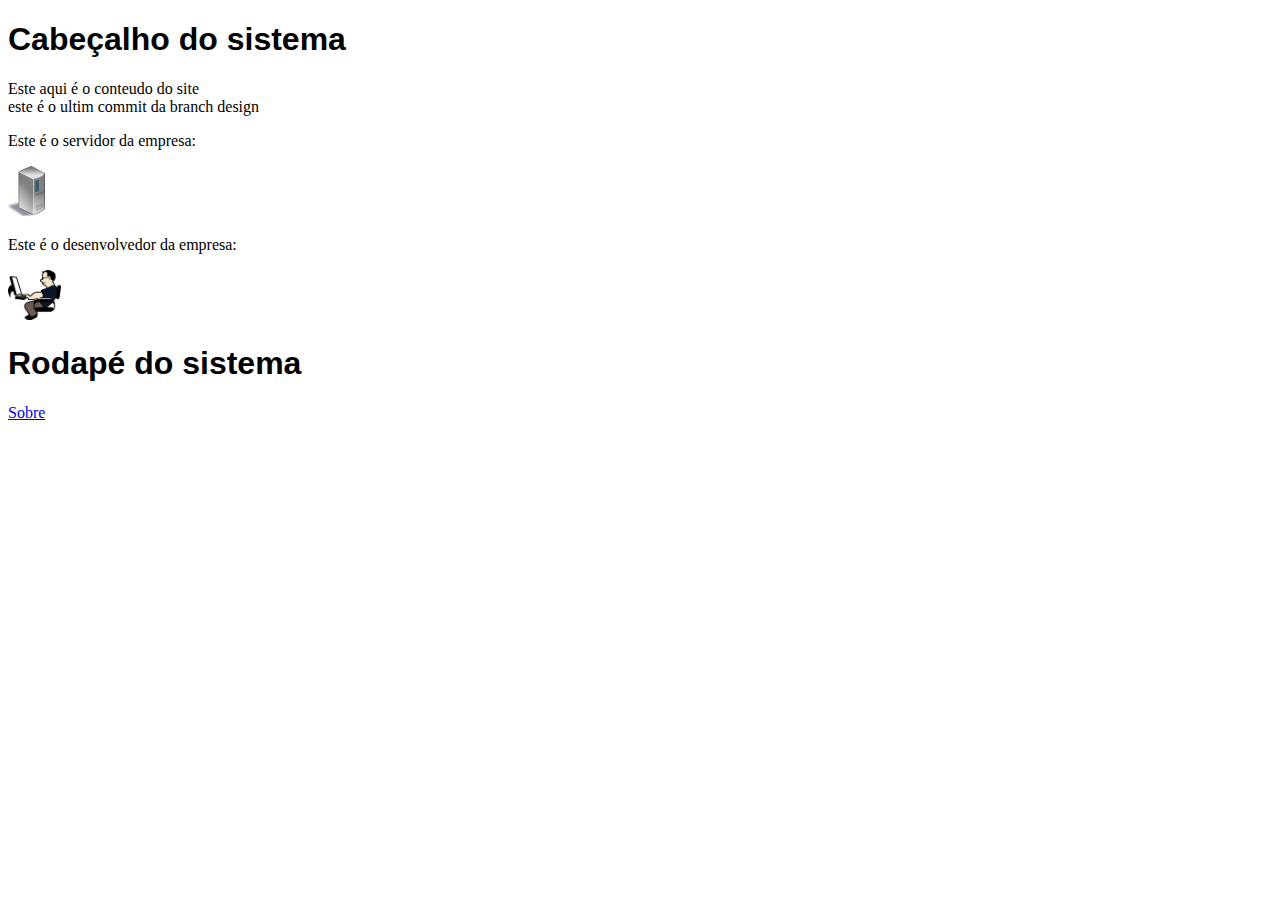
<file: index.html>
<!DOCTYPE html> 
<html> 
<head> 
<title>Proposta um para o site da empresa</title> 
<meta charset="UTF-8"> 
<link rel="stylesheet" type="text/css" href="design.css" /> 
<scrip type="text/javascript" src="js/jquery.js" /> 
<scrip type="text/javascript" src="js/principal.js" /> 
</head> 
<body> 
<form method="post" action=""> 
    <h1>Cabeçalho do sistema</h1>

    <main>
        Este aqui é o conteudo do site<br>
        este é o ultim commit da branch design
    </main>

    <p>Este é o servidor da empresa:</p>
    <img src="img/Servidor.jpeg" height="50" />
    <p>Este é o desenvolvedor da empresa:</p>
    <img src="img/Desenvolvedor.png" height="50" />  
    
    <h1>Rodapé do sistema</h1>
</form> 
<a href="sobre.html" target="_blank">Sobre</a>
</body> 
</html>
</file>
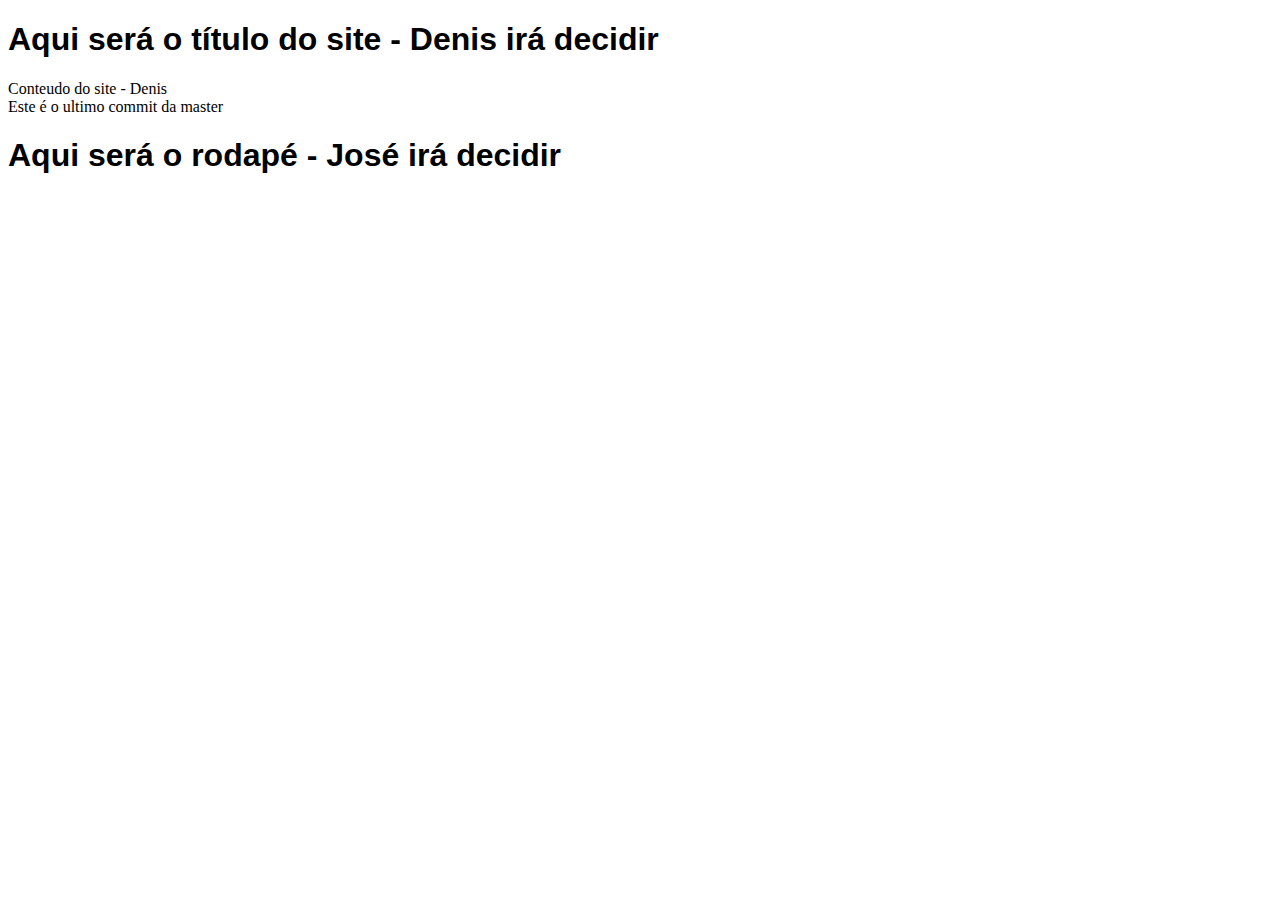
<file: proposta_1.html>
<!DOCTYPE html> 
<html> 
<head>
<title>Proposta 1 para homepage da empresa</title> 
<meta charset="UTF-8"> 
<link rel="stylesheet" type="text/css" href="design.css" /> 
<scrip type="text/javascript" src="js/jquery.js" /> 
<scrip type="text/javascript" src="js/principal.js" /> 
</head> 
<body> 
    <h1>
		Aqui será o título do site - Denis irá decidir
	</h1>
	<div>
		Conteudo do site - Denis<br />
		Este é o ultimo commit da master
    </div>
    <h1>
		Aqui será o rodapé - José irá decidir
	</h1>
</body> 
</html>
</file>
<file: design.css>
body {
    background-color: c0;
  }
h1 {
  font-family: 'Segoe UI', Tahoma, Geneva, Verdana, sans-serif;
}
</file>
